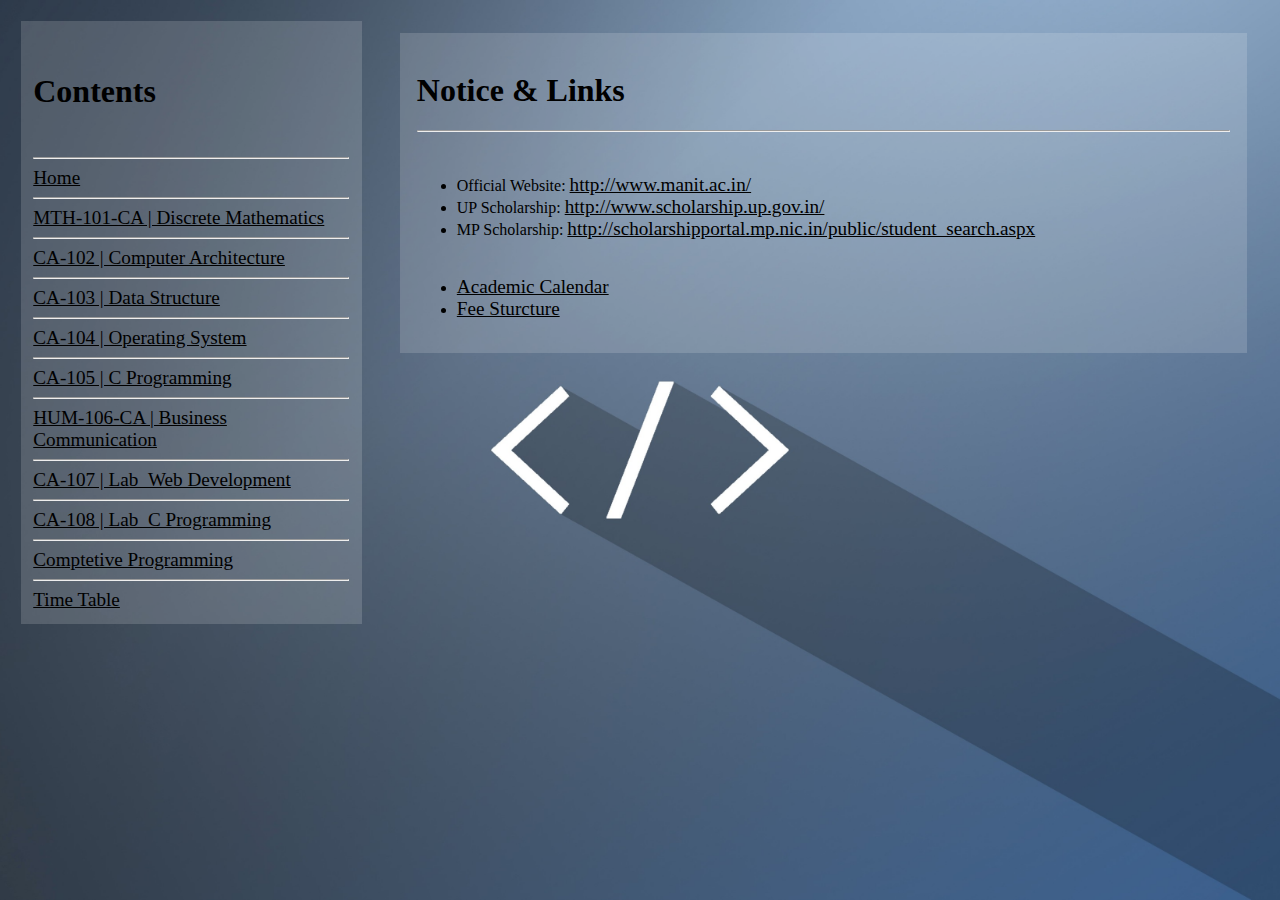
<file: MCA Students/index.html>
<!DOCTYPE html>
<html lang="en">
<head>
    <meta charset="UTF-8">
    <meta http-equiv="X-UA-Compatible" content="IE=edge">
    <meta name="viewport" content="width=device-width, initial-scale=1.0">
    <title>MCA | Home</title>
    <link rel="stylesheet" href="Home Layout.css">
</head>
<body class="wallpaper">
    <div id="left_pannel">
        <br>
        <h1>Contents</h1>
        <br>
        <hr>
        <a href="index.html">Home</a>
        <hr>
        <a href="MTH-101-CA.html">MTH-101-CA | Discrete Mathematics</a>
        <hr>
        <a href="CA-102.html">CA-102 | Computer Architecture</a>
        <hr>
        <a href="CA-103.html">CA-103 | Data Structure</a>
        <hr>
        <a href="CA-104.html">CA-104 | Operating System</a>
        <hr>
        <a href="CA-105.html">CA-105 | C Programming</a>
        <hr>
        <a href="HUM-106-CA.html">HUM-106-CA | Business Communication</a>
        <hr>
        <a href="CA-107-Lab.html">CA-107 | Lab_Web Development</a>
        <hr>
        <a href="CA-108-Lab.html">CA-108 | Lab_C Programming</a>
        <hr>
        <a href="Comptetive Programming.html">Comptetive Programming</a>
        <hr>
        <a href="Time Table.html">Time Table</a>
    </div>

    <div id="right_pannel">
        <div  id="box">
            <h1>Notice & Links</h1>
            <hr>
            <br>
            <ul>
                <li>Official Website: <span><a target="_blank" href="http://www.manit.ac.in/">http://www.manit.ac.in/</a></span></li>
                <li>UP Scholarship: <span><a target="_blank" href="http://www.scholarship.up.gov.in/">http://www.scholarship.up.gov.in/</a></span></li>
                <li>MP Scholarship: <span><a target="_blank" href="http://scholarshipportal.mp.nic.in/public/student_search.aspx">http://scholarshipportal.mp.nic.in/public/student_search.aspx</a></span></li>
                <br>
                <br>
                <li><a target="_blank" href="Books\Academic Calendar.pdf">Academic Calendar</a></li>
                <li><a target="_blank" href="Books\Fee Structure.pdf">Fee Sturcture</a></li>
            </ul>
        </div>
    </div>
</body>
</html>
</file>
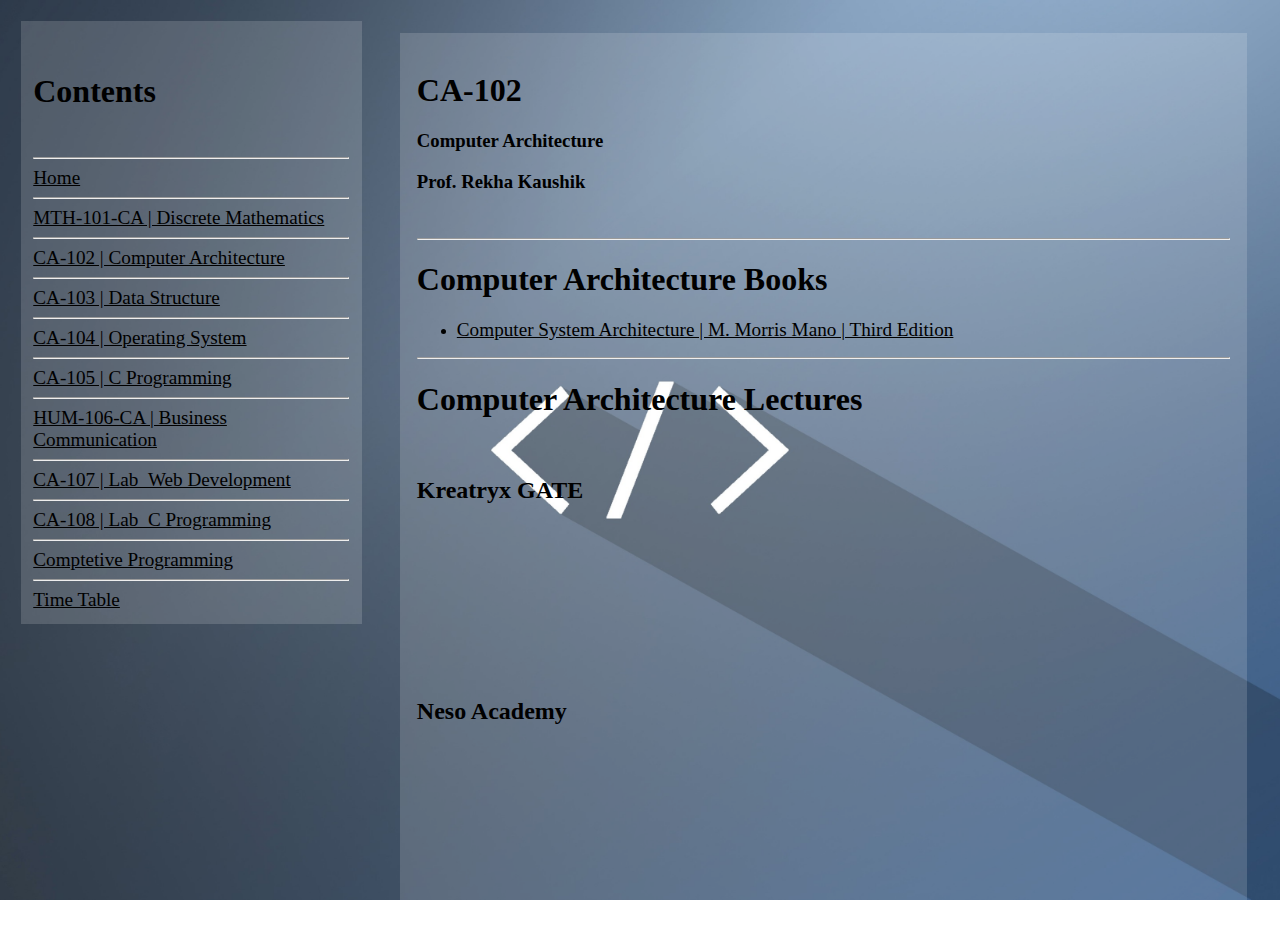
<file: MCA Students/CA-102.html>
<!DOCTYPE html>
<html lang="en">
<head>
    <meta charset="UTF-8">
    <meta http-equiv="X-UA-Compatible" content="IE=edge">
    <meta name="viewport" content="width=device-width, initial-scale=1.0">
    <title>CA-102 | Computer Architecture</title>
    <link rel="stylesheet" href="Home Layout.css">
</head>
<body class="wallpaper">
    <div id="left_pannel">
        <br>
        <h1>Contents</h1>
        <br>
        <hr>
        <a href="index.html">Home</a>
        <hr>
        <a href="MTH-101-CA.html">MTH-101-CA | Discrete Mathematics</a>
        <hr>
        <a href="CA-102.html">CA-102 | Computer Architecture</a>
        <hr>
        <a href="CA-103.html">CA-103 | Data Structure</a>
        <hr>
        <a href="CA-104.html">CA-104 | Operating System</a>
        <hr>
        <a href="CA-105.html">CA-105 | C Programming</a>
        <hr>
        <a href="HUM-106-CA.html">HUM-106-CA | Business Communication</a>
        <hr>
        <a href="CA-107-Lab.html">CA-107 | Lab_Web Development</a>
        <hr>
        <a href="CA-108-Lab.html">CA-108 | Lab_C Programming</a>
        <hr>
        <a href="Comptetive Programming.html">Comptetive Programming</a>
        <hr>
        <a href="Time Table.html">Time Table</a>
    </div>

    <div id="right_pannel">
        <div  id="box">
            <h1>CA-102</h1>
            <h3>Computer Architecture</h3>
            <h3>Prof. Rekha Kaushik</h3>
            <br>
            <hr>
            <h1>Computer Architecture Books</h1>
            <ul>
                <li><a target="_blank" href="books\computer-system-architecture-morris-mano-third-edition.pdf">Computer System Architecture | M. Morris Mano | Third Edition</a></li>
            </ul>
            <hr>
            <h1>Computer Architecture Lectures</h1>
            <br>
            <h2>Kreatryx GATE</h2>
            <iframe src="https://www.youtube.com/embed/videoseries?list=PLs5_Rtf2P2r79nPPJ8xFIV7iDvhNmTPeK" title="YouTube video player" frameborder="0" allow="accelerometer; autoplay; clipboard-write; encrypted-media; gyroscope; picture-in-picture" allowfullscreen></iframe>
            <h2>Neso Academy</h2>
            <iframe src="https://www.youtube.com/embed/videoseries?list=PLBlnK6fEyqRjMH3mWf6kwqiTbT798eAOm" title="YouTube video player" frameborder="0" allow="accelerometer; autoplay; clipboard-write; encrypted-media; gyroscope; picture-in-picture" allowfullscreen></iframe>
        
        </div>
    </div>
</body>
</html>
</file>
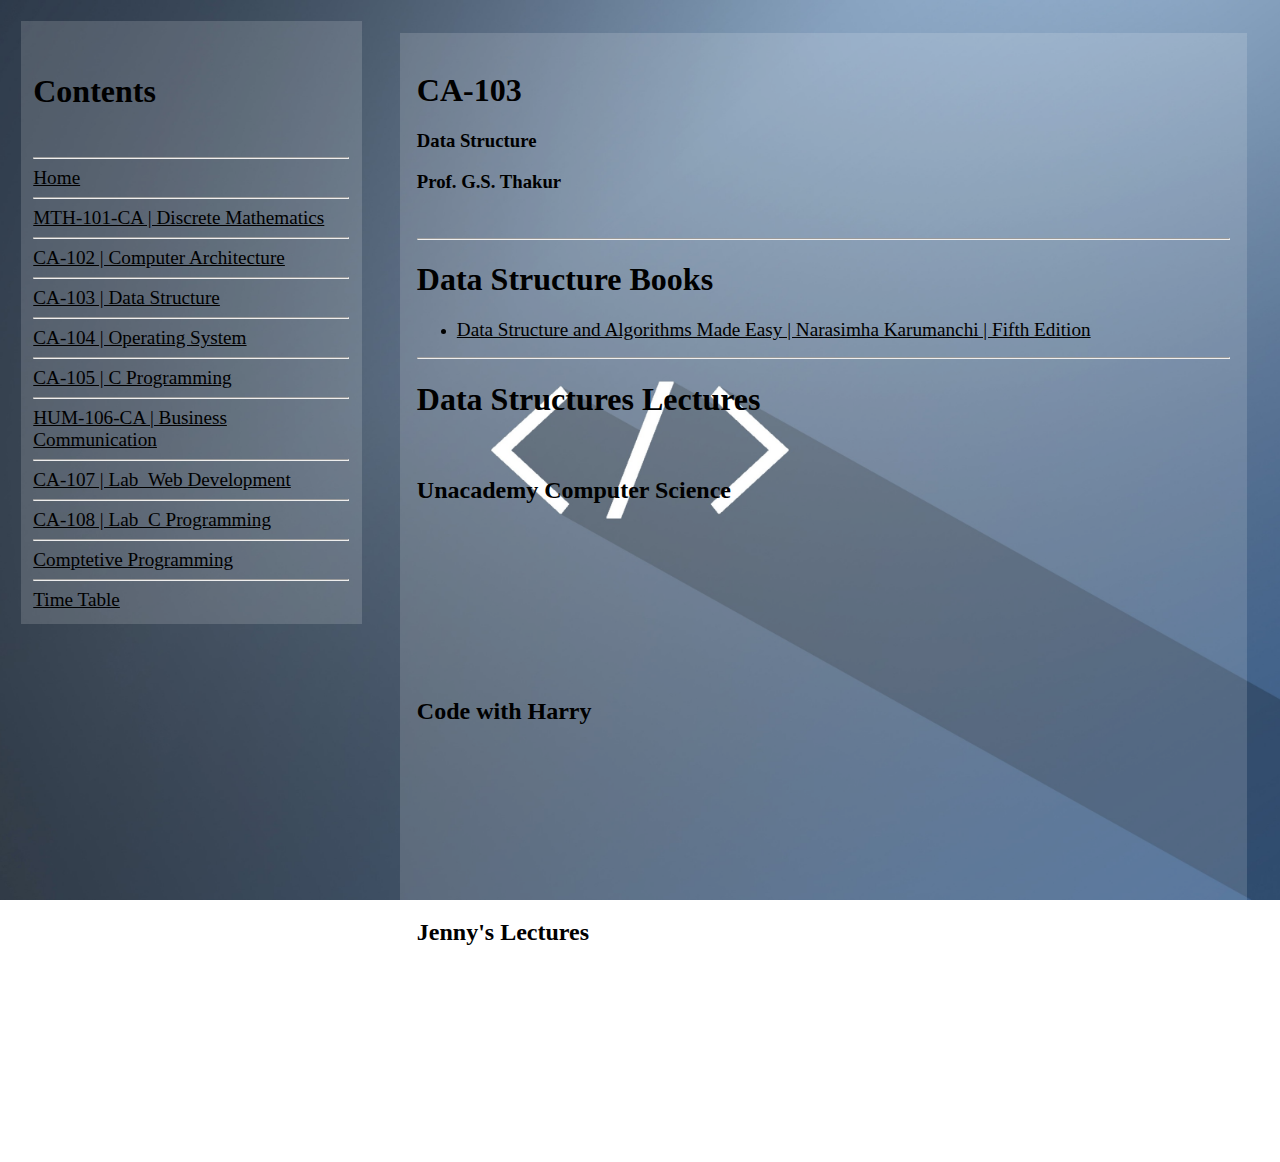
<file: MCA Students/CA-103.html>
<!DOCTYPE html>
<html lang="en">
<head>
    <meta charset="UTF-8">
    <meta http-equiv="X-UA-Compatible" content="IE=edge">
    <meta name="viewport" content="width=device-width, initial-scale=1.0">
    <title>CA-103 | Data Structure</title>
    <link rel="stylesheet" href="Home Layout.css">
</head>
<body class="wallpaper">
    <div id="left_pannel">
        <br>
        <h1>Contents</h1>
        <br>
        <hr>
        <a href="index.html">Home</a>
        <hr>
        <a href="MTH-101-CA.html">MTH-101-CA | Discrete Mathematics</a>
        <hr>
        <a href="CA-102.html">CA-102 | Computer Architecture</a>
        <hr>
        <a href="CA-103.html">CA-103 | Data Structure</a>
        <hr>
        <a href="CA-104.html">CA-104 | Operating System</a>
        <hr>
        <a href="CA-105.html">CA-105 | C Programming</a>
        <hr>
        <a href="HUM-106-CA.html">HUM-106-CA | Business Communication</a>
        <hr>
        <a href="CA-107-Lab.html">CA-107 | Lab_Web Development</a>
        <hr>
        <a href="CA-108-Lab.html">CA-108 | Lab_C Programming</a>
        <hr>
        <a href="Comptetive Programming.html">Comptetive Programming</a>
        <hr>
        <a href="Time Table.html">Time Table</a>
    </div>

    <div id="right_pannel">
        <div  id="box">
            <h1>CA-103</h1>
            <h3>Data Structure</h3>
            <h3>Prof. G.S. Thakur</h3>
            <br>
            <hr>
            <h1>Data Structure Books</h1>
            <ul>
                <li><a target="_blank" href="Books\Data_Structures_and_Algorithms_Made_Easy_Data_Structures_and_Algorithmic (1).pdf">Data Structure and Algorithms Made Easy | Narasimha Karumanchi | Fifth Edition</a></li>
            </ul>
            <hr>
            <h1>Data Structures Lectures</h1>
            <br>
            <h2>Unacademy Computer Science</h2>
            <iframe src="https://www.youtube.com/embed/videoseries?list=PLG9aCp4uE-s334Pe8qACh32TdxsMKqDRU" title="YouTube video player" frameborder="0" allow="accelerometer; autoplay; clipboard-write; encrypted-media; gyroscope; picture-in-picture" allowfullscreen></iframe>
            <h2>Code with Harry</h2>
            <iframe src="https://www.youtube.com/embed/videoseries?list=PLu0W_9lII9ahIappRPN0MCAgtOu3lQjQi" title="YouTube video player" frameborder="0" allow="accelerometer; autoplay; clipboard-write; encrypted-media; gyroscope; picture-in-picture" allowfullscreen></iframe>
            <h2>Jenny's Lectures</h2>
            <iframe src="https://www.youtube.com/embed/videoseries?list=PLdo5W4Nhv31bbKJzrsKfMpo_grxuLl8LU" title="YouTube video player" frameborder="0" allow="accelerometer; autoplay; clipboard-write; encrypted-media; gyroscope; picture-in-picture" allowfullscreen></iframe>
        </div>
    </div>
</body>
</html>
</file>
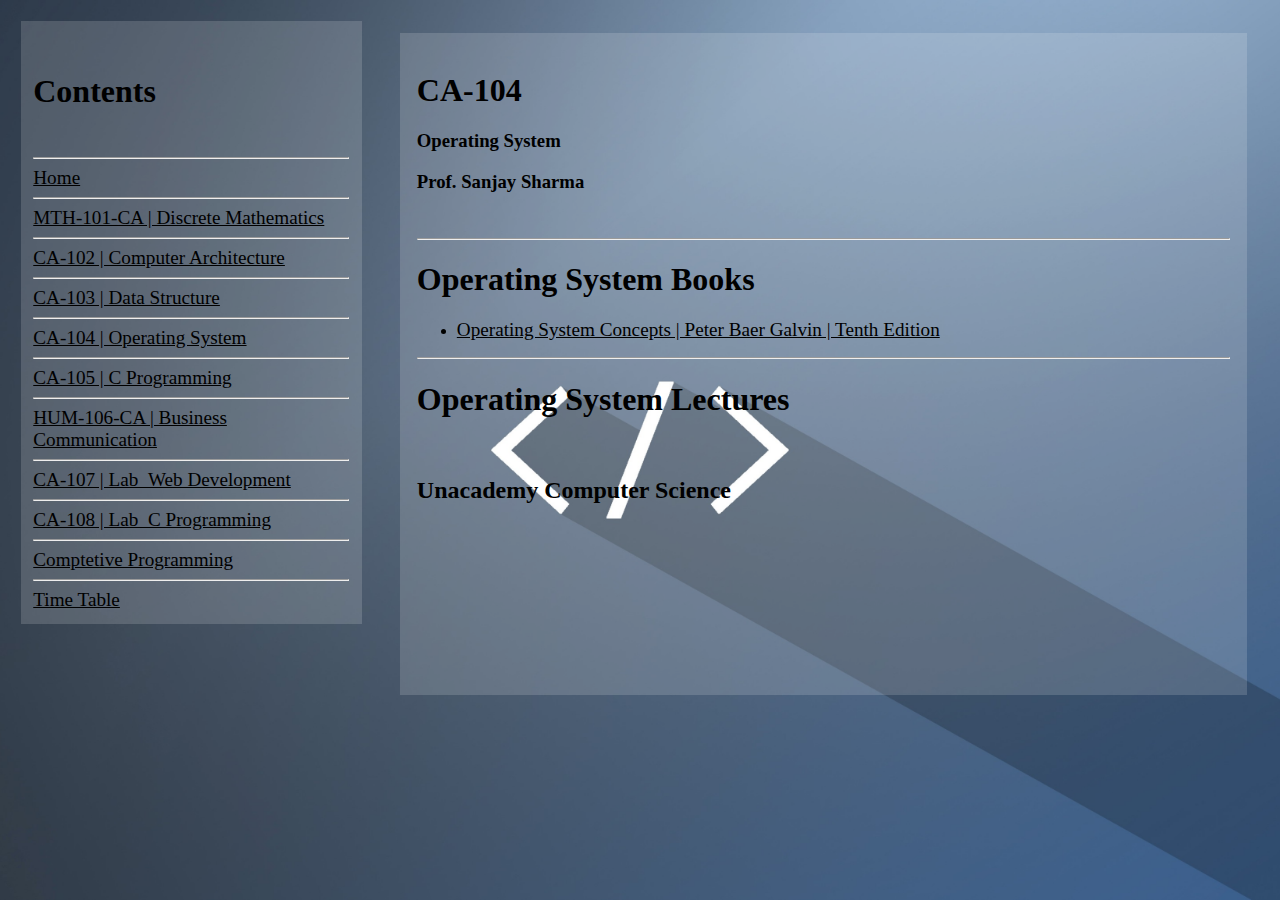
<file: MCA Students/CA-104.html>
<!DOCTYPE html>
<html lang="en">
<head>
    <meta charset="UTF-8">
    <meta http-equiv="X-UA-Compatible" content="IE=edge">
    <meta name="viewport" content="width=device-width, initial-scale=1.0">
    <title>CA-104 | Operating System</title>
    <link rel="stylesheet" href="Home Layout.css">
</head>
<body class="wallpaper">
    <div id="left_pannel">
        <br>
        <h1>Contents</h1>
        <br>
        <hr>
        <a href="index.html">Home</a>
        <hr>
        <a href="MTH-101-CA.html">MTH-101-CA | Discrete Mathematics</a>
        <hr>
        <a href="CA-102.html">CA-102 | Computer Architecture</a>
        <hr>
        <a href="CA-103.html">CA-103 | Data Structure</a>
        <hr>
        <a href="CA-104.html">CA-104 | Operating System</a>
        <hr>
        <a href="CA-105.html">CA-105 | C Programming</a>
        <hr>
        <a href="HUM-106-CA.html">HUM-106-CA | Business Communication</a>
        <hr>
        <a href="CA-107-Lab.html">CA-107 | Lab_Web Development</a>
        <hr>
        <a href="CA-108-Lab.html">CA-108 | Lab_C Programming</a>
        <hr>
        <a href="Comptetive Programming.html">Comptetive Programming</a>
        <hr>
        <a href="Time Table.html">Time Table</a>
    </div>

    <div id="right_pannel">
        <div  id="box">
            <h1>CA-104</h1>
            <h3>Operating System</h3>
            <h3>Prof. Sanjay Sharma</h3>
            <br>
            <hr>
            <h1>Operating System Books</h1>
            <ul>
                <li><a target="_blank" href="Books\Operating_System_Concepts_10th_Edition.pdf">Operating System Concepts | Peter Baer Galvin | Tenth Edition</a></li>
            </ul>
            <hr>
            <h1>Operating System Lectures</h1>
            <br>
            <h2>Unacademy Computer Science</h2>
            <iframe src="https://www.youtube.com/embed/videoseries?list=PLG9aCp4uE-s0jVCDoW8D-jrrSpmYWv_er" title="YouTube video player" frameborder="0" allow="accelerometer; autoplay; clipboard-write; encrypted-media; gyroscope; picture-in-picture" allowfullscreen></iframe>
            <iframe src="https://www.youtube.com/embed/videoseries?list=PLxCzCOWd7aiGz9donHRrE9I3Mwn6XdP8p" title="YouTube video player" frameborder="0" allow="accelerometer; autoplay; clipboard-write; encrypted-media; gyroscope; picture-in-picture" allowfullscreen></iframe>
        </div>
    </div>
</body>
</html>
</file>
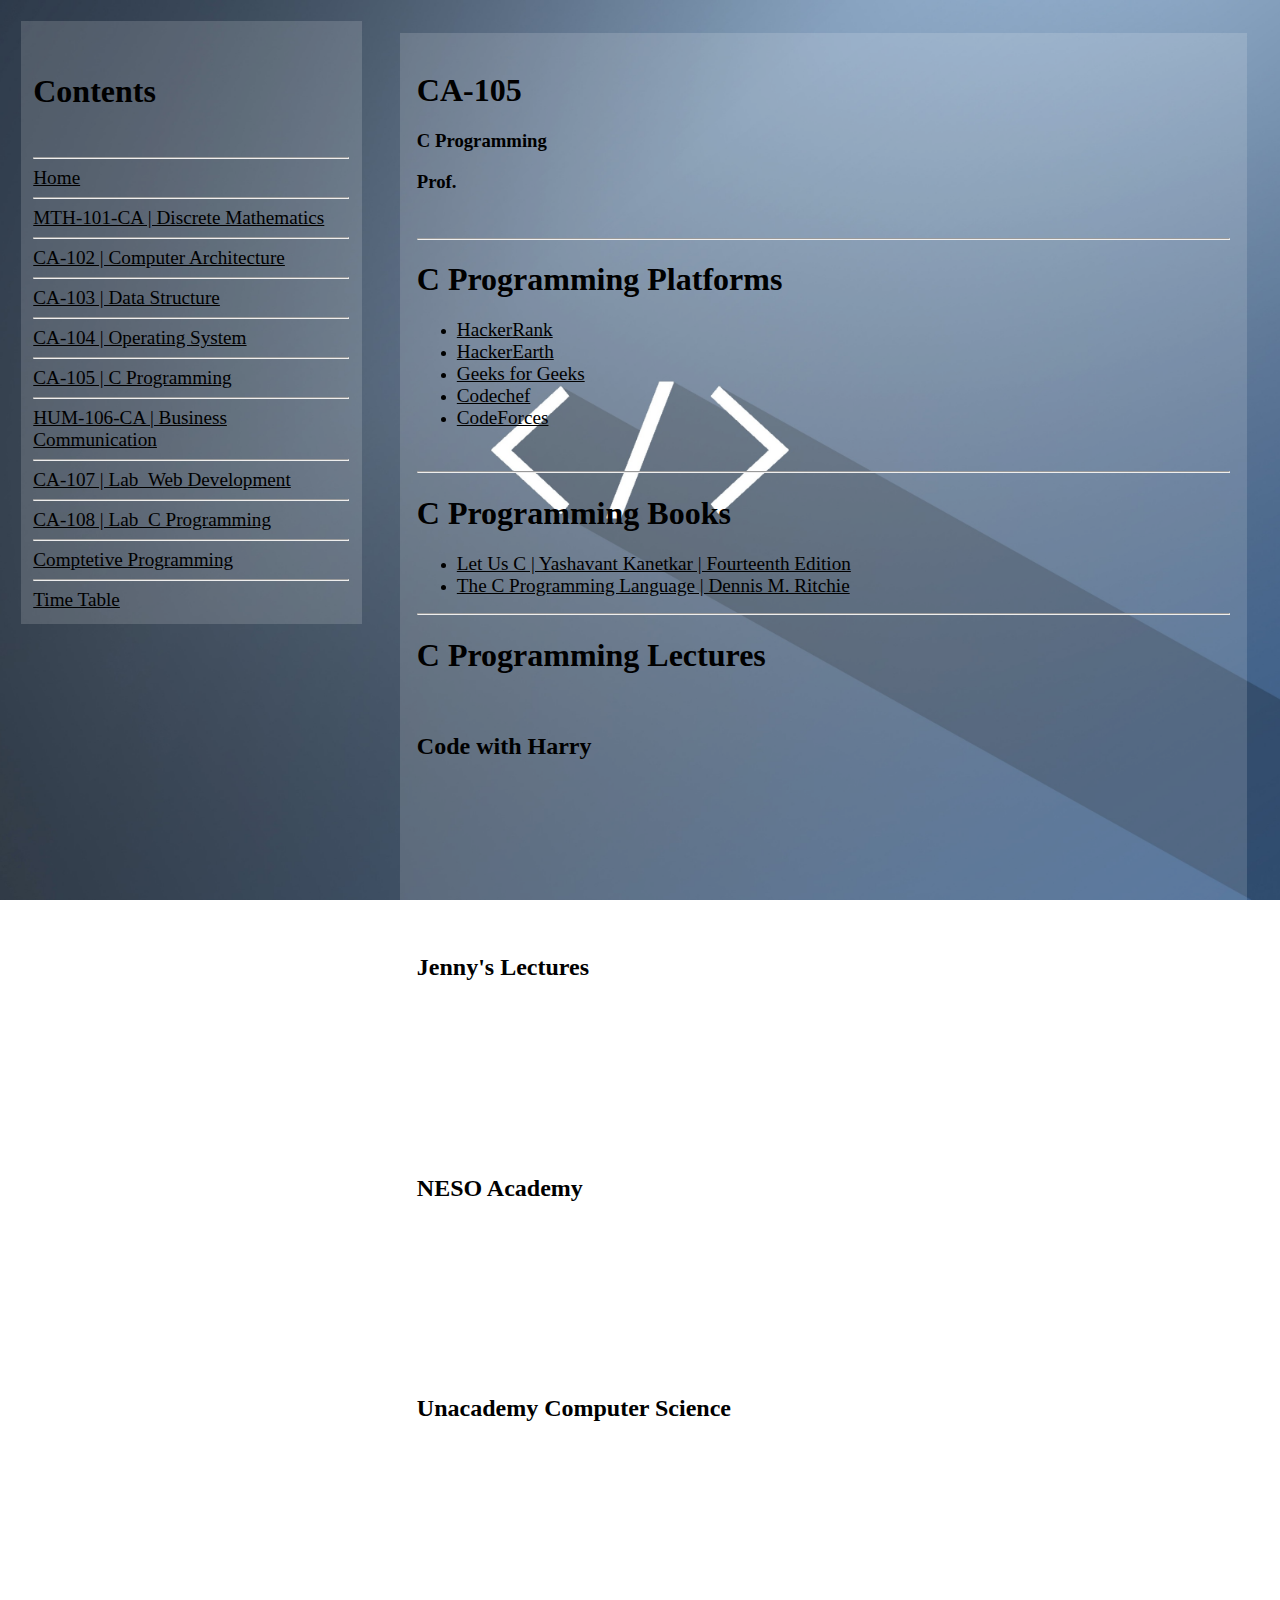
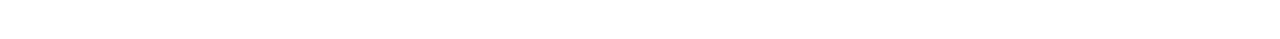
<file: MCA Students/CA-105.html>
<!DOCTYPE html>
<html lang="en">
<head>
    <meta charset="UTF-8">
    <meta http-equiv="X-UA-Compatible" content="IE=edge">
    <meta name="viewport" content="width=device-width, initial-scale=1.0">
    <title>CA-105 | C Programming</title>
    <link rel="stylesheet" href="Home Layout.css">
</head>
<body class="wallpaper">
    <div id="left_pannel">
        <br>
        <h1>Contents</h1>
        <br>
        <hr>
        <a href="index.html">Home</a>
        <hr>
        <a href="MTH-101-CA.html">MTH-101-CA | Discrete Mathematics</a>
        <hr>
        <a href="CA-102.html">CA-102 | Computer Architecture</a>
        <hr>
        <a href="CA-103.html">CA-103 | Data Structure</a>
        <hr>
        <a href="CA-104.html">CA-104 | Operating System</a>
        <hr>
        <a href="CA-105.html">CA-105 | C Programming</a>
        <hr>
        <a href="HUM-106-CA.html">HUM-106-CA | Business Communication</a>
        <hr>
        <a href="CA-107-Lab.html">CA-107 | Lab_Web Development</a>
        <hr>
        <a href="CA-108-Lab.html">CA-108 | Lab_C Programming</a>
        <hr>
        <a href="Comptetive Programming.html">Comptetive Programming</a>
        <hr>
        <a href="Time Table.html">Time Table</a>
    </div>

    <div id="right_pannel">
        <div  id="box">
            <h1>CA-105</h1>
            <h3>C Programming</h3>
            <h3>Prof. </h3>
            <br>
            <hr>
            <h1>C Programming Platforms</h1>
            <ul>
                <li><a target="_blank" href="https://www.hackerrank.com/">HackerRank</a></li>
                <li><a target="_blank" href="https://www.hackerearth.com/">HackerEarth</a></li>
                <li><a target="_blank" href="https://www.geeksforgeeks.org/">Geeks for Geeks</a></li>
                <li><a target="_blank" href="https://www.codechef.com/">Codechef</a></li>
                <li><a target="_blank" href="https://codeforces.com/">CodeForces</a></li>
            </ul>
            <br>
            <hr>
            <h1>C Programming Books</h1>
            <ul>
                <li><a target="_blank" href="Books\Yashavant Kanetkar - Let Us C-BPB Publications (2016).pdf">Let Us C | Yashavant Kanetkar | Fourteenth Edition</a></li>
                <li><a target="_blank" href="Books\The C Programming Language.pdf">The C Programming Language | Dennis M. Ritchie</a></li>
            </ul>
            <hr>
            <h1>C Programming Lectures</h1>
            <br>
            <h2>Code with Harry</h2>
            <iframe src="https://www.youtube.com/embed/videoseries?list=PLu0W_9lII9aiXlHcLx-mDH1Qul38wD3aR" title="YouTube video player" frameborder="0" allow="accelerometer; autoplay; clipboard-write; encrypted-media; gyroscope; picture-in-picture" allowfullscreen></iframe>
            <h2>Jenny's Lectures</h2>
            <iframe src="https://www.youtube.com/embed/videoseries?list=PLdo5W4Nhv31a8UcMN9-35ghv8qyFWD9_S" title="YouTube video player" frameborder="0" allow="accelerometer; autoplay; clipboard-write; encrypted-media; gyroscope; picture-in-picture" allowfullscreen></iframe>
            <h2>NESO Academy</h2>
            <iframe src="https://www.youtube.com/embed/videoseries?list=PLBlnK6fEyqRggZZgYpPMUxdY1CYkZtARR" title="YouTube video player" frameborder="0" allow="accelerometer; autoplay; clipboard-write; encrypted-media; gyroscope; picture-in-picture" allowfullscreen></iframe>
            <h2>Unacademy Computer Science</h2>
            <iframe src="https://www.youtube.com/embed/videoseries?list=PLG9aCp4uE-s3689DQjKYgA9N8a4wb3jJO" title="YouTube video player" frameborder="0" allow="accelerometer; autoplay; clipboard-write; encrypted-media; gyroscope; picture-in-picture" allowfullscreen></iframe>
            <br>
        </div>
    </div>
</body>
</html>
</file>
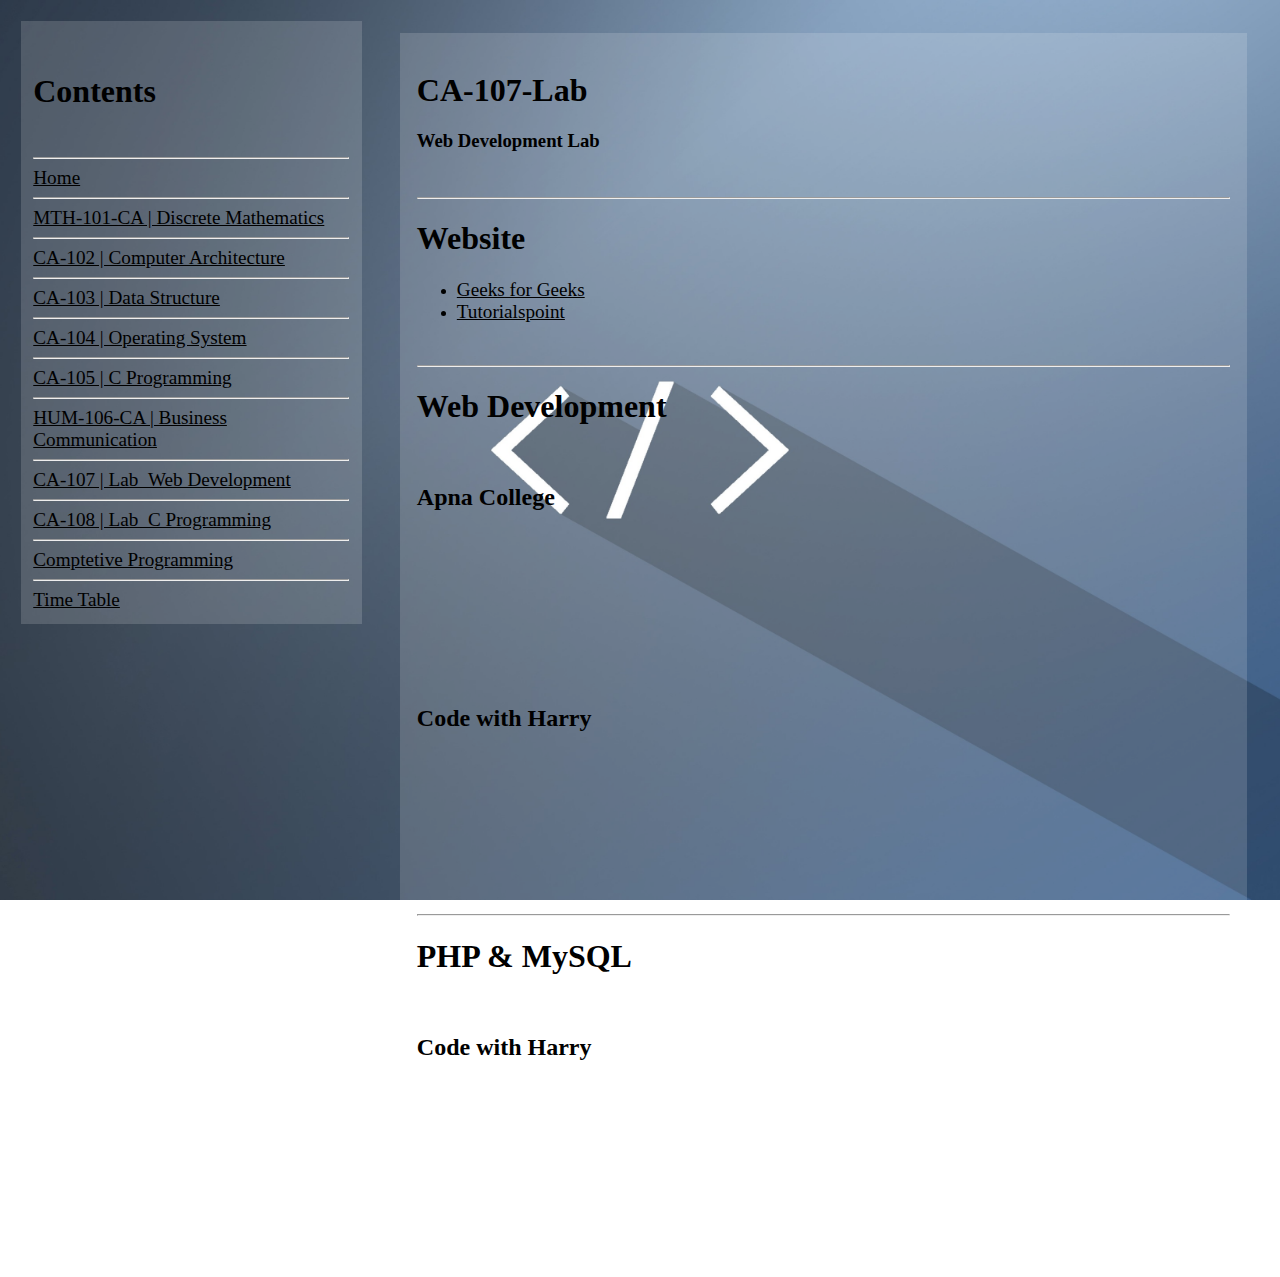
<file: MCA Students/CA-107-Lab.html>
<!DOCTYPE html>
<html lang="en">
<head>
    <meta charset="UTF-8">
    <meta http-equiv="X-UA-Compatible" content="IE=edge">
    <meta name="viewport" content="width=device-width, initial-scale=1.0">
    <title>CA-107 | Lab_Web Development</title>
    <link rel="stylesheet" href="Home Layout.css">
</head>
<body class="wallpaper">
    <div id="left_pannel">
        <br>
        <h1>Contents</h1>
        <br>
        <hr>
        <a href="index.html">Home</a>
        <hr>
        <a href="MTH-101-CA.html">MTH-101-CA | Discrete Mathematics</a>
        <hr>
        <a href="CA-102.html">CA-102 | Computer Architecture</a>
        <hr>
        <a href="CA-103.html">CA-103 | Data Structure</a>
        <hr>
        <a href="CA-104.html">CA-104 | Operating System</a>
        <hr>
        <a href="CA-105.html">CA-105 | C Programming</a>
        <hr>
        <a href="HUM-106-CA.html">HUM-106-CA | Business Communication</a>
        <hr>
        <a href="CA-107-Lab.html">CA-107 | Lab_Web Development</a>
        <hr>
        <a href="CA-108-Lab.html">CA-108 | Lab_C Programming</a>
        <hr>
        <a href="Comptetive Programming.html">Comptetive Programming</a>
        <hr>
        <a href="Time Table.html">Time Table</a>
    </div>

    <div id="right_pannel">
        <div  id="box">
            <h1>CA-107-Lab</h1>
            <h3>Web Development Lab</h3>
            <br>
            <hr>
            <h1>Website</h1>
            <ul>
                <li><a target="_blank" href="https://www.geeksforgeeks.org/web-development/">Geeks for Geeks</a></li>
                <li><a target="_blank" href="https://www.tutorialspoint.com/internet_technologies/websites_development.htm">Tutorialspoint</a></li>
            </ul>
            <br>
            <hr>
            <h1>Web Development</h1>
            <br>
            <h2>Apna College</h2>
            <iframe src="https://www.youtube.com/embed/videoseries?list=PLfqMhTWNBTe3H6c9OGXb5_6wcc1Mca52n" title="YouTube video player" frameborder="0" allow="accelerometer; autoplay; clipboard-write; encrypted-media; gyroscope; picture-in-picture" allowfullscreen></iframe>
            <h2>Code with Harry</h2>
            <iframe src="https://www.youtube.com/embed/videoseries?list=PLu0W_9lII9agiCUZYRsvtGTXdxkzPyItg" title="YouTube video player" frameborder="0" allow="accelerometer; autoplay; clipboard-write; encrypted-media; gyroscope; picture-in-picture" allowfullscreen></iframe>
            <hr>
            <h1>PHP & MySQL</h1>
            <br>
            <h2>Code with Harry</h2>
            <iframe src="https://www.youtube.com/embed/videoseries?list=PLu0W_9lII9aikXkRE0WxDt1vozo3hnmtR" title="YouTube video player" frameborder="0" allow="accelerometer; autoplay; clipboard-write; encrypted-media; gyroscope; picture-in-picture" allowfullscreen></iframe>
        </div>
    </div>
</body>
</html>
</file>
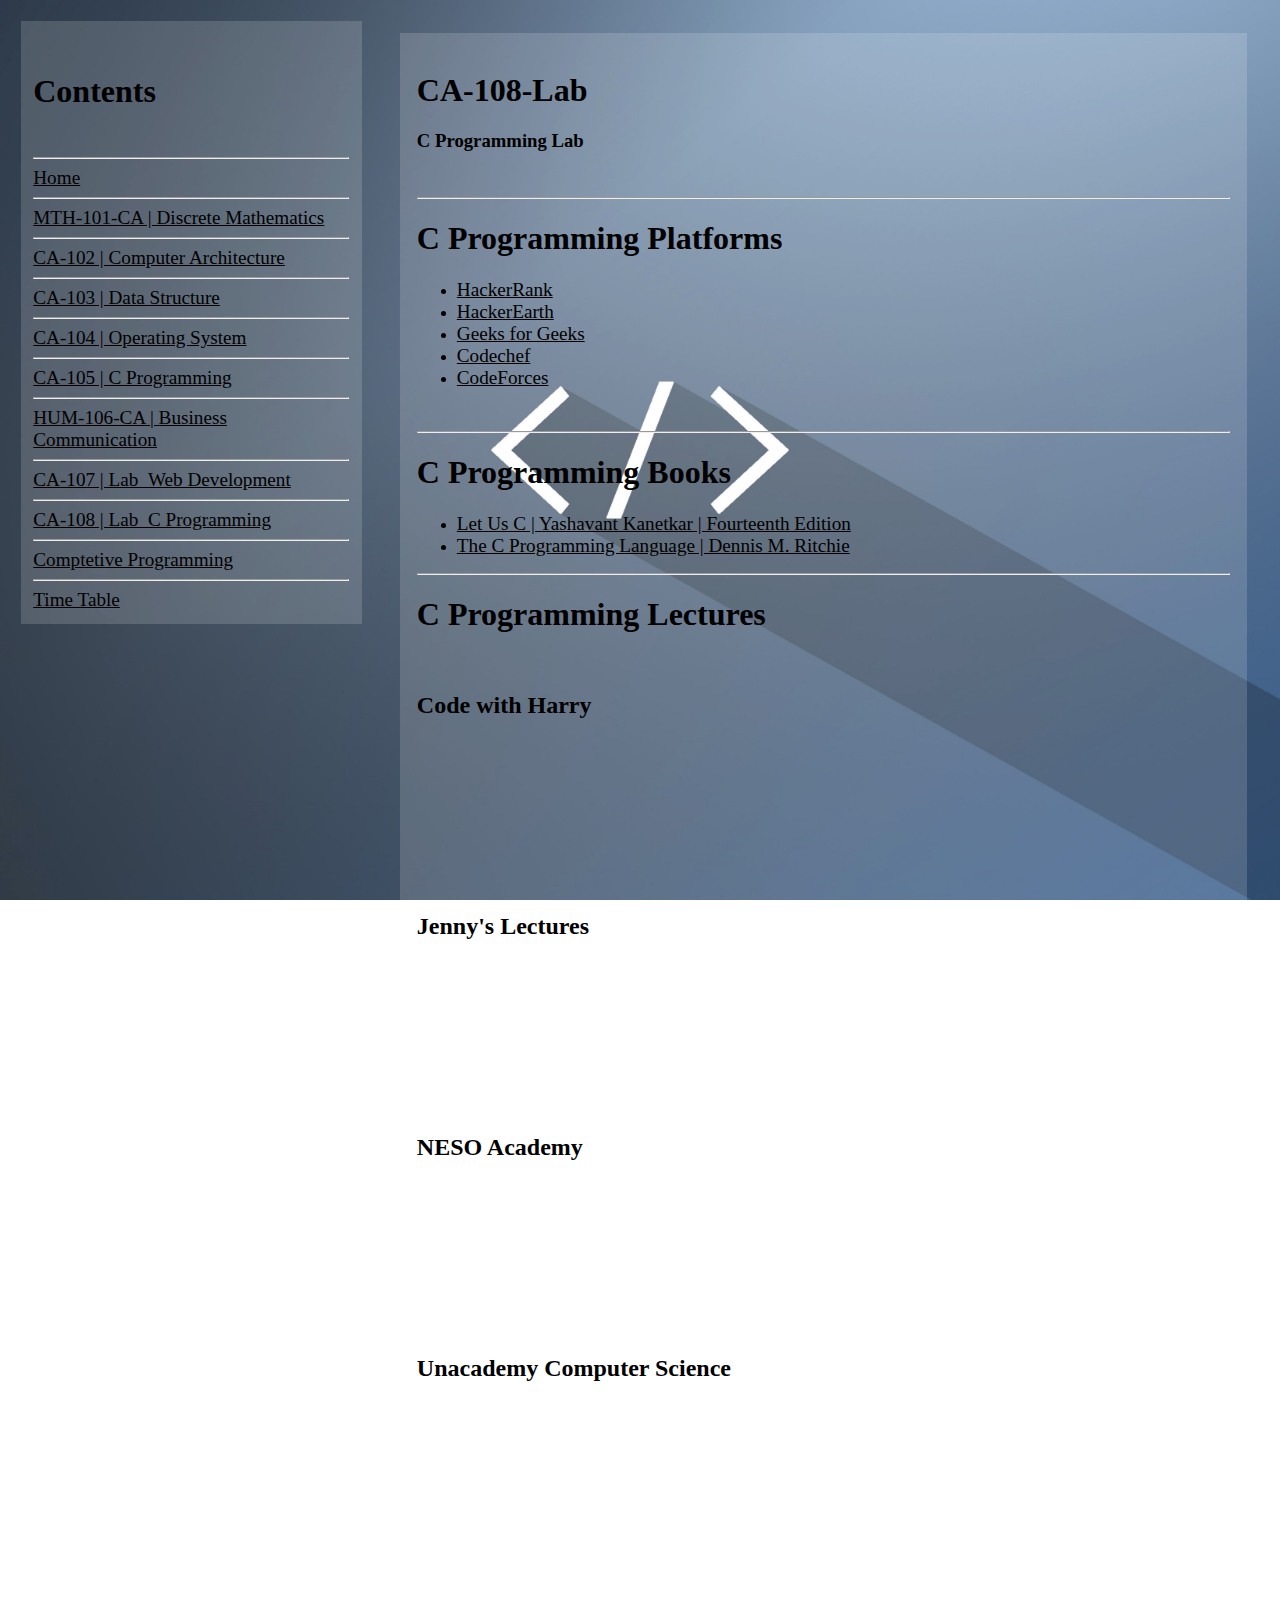
<file: MCA Students/CA-108-Lab.html>
<!DOCTYPE html>
<html lang="en">
<head>
    <meta charset="UTF-8">
    <meta http-equiv="X-UA-Compatible" content="IE=edge">
    <meta name="viewport" content="width=device-width, initial-scale=1.0">
    <title>CA-108 | Lab_C Programming</title>
    <link rel="stylesheet" href="Home Layout.css">
</head>
<body class="wallpaper">
    <div id="left_pannel">
        <br>
        <h1>Contents</h1>
        <br>
        <hr>
        <a href="index.html">Home</a>
        <hr>
        <a href="MTH-101-CA.html">MTH-101-CA | Discrete Mathematics</a>
        <hr>
        <a href="CA-102.html">CA-102 | Computer Architecture</a>
        <hr>
        <a href="CA-103.html">CA-103 | Data Structure</a>
        <hr>
        <a href="CA-104.html">CA-104 | Operating System</a>
        <hr>
        <a href="CA-105.html">CA-105 | C Programming</a>
        <hr>
        <a href="HUM-106-CA.html">HUM-106-CA | Business Communication</a>
        <hr>
        <a href="CA-107-Lab.html">CA-107 | Lab_Web Development</a>
        <hr>
        <a href="CA-108-Lab.html">CA-108 | Lab_C Programming</a>
        <hr>
        <a href="Comptetive Programming.html">Comptetive Programming</a>
        <hr>
        <a href="Time Table.html">Time Table</a>
    </div>

    <div id="right_pannel">
        <div  id="box">
            <h1>CA-108-Lab</h1>
            <h3>C Programming Lab</h3>
            <br>
            <hr>
            <h1>C Programming Platforms</h1>
            <ul>
                <li><a target="_blank" href="https://www.hackerrank.com/">HackerRank</a></li>
                <li><a target="_blank" href="https://www.hackerearth.com/">HackerEarth</a></li>
                <li><a target="_blank" href="https://www.geeksforgeeks.org/">Geeks for Geeks</a></li>
                <li><a target="_blank" href="https://www.codechef.com/">Codechef</a></li>
                <li><a target="_blank" href="https://codeforces.com/">CodeForces</a></li>
            </ul>
            <br>
            <hr>
            <h1>C Programming Books</h1>
            <ul>
                <li><a target="_blank" href="Books\Yashavant Kanetkar - Let Us C-BPB Publications (2016).pdf">Let Us C | Yashavant Kanetkar | Fourteenth Edition</a></li>
                <li><a target="_blank" href="Books\The C Programming Language.pdf">The C Programming Language | Dennis M. Ritchie</a></li>
            </ul>
            <hr>
            <h1>C Programming Lectures</h1>
            <br>
            <h2>Code with Harry</h2>
            <iframe src="https://www.youtube.com/embed/videoseries?list=PLu0W_9lII9aiXlHcLx-mDH1Qul38wD3aR" title="YouTube video player" frameborder="0" allow="accelerometer; autoplay; clipboard-write; encrypted-media; gyroscope; picture-in-picture" allowfullscreen></iframe>
            <h2>Jenny's Lectures</h2>
            <iframe src="https://www.youtube.com/embed/videoseries?list=PLdo5W4Nhv31a8UcMN9-35ghv8qyFWD9_S" title="YouTube video player" frameborder="0" allow="accelerometer; autoplay; clipboard-write; encrypted-media; gyroscope; picture-in-picture" allowfullscreen></iframe>
            <h2>NESO Academy</h2>
            <iframe src="https://www.youtube.com/embed/videoseries?list=PLBlnK6fEyqRggZZgYpPMUxdY1CYkZtARR" title="YouTube video player" frameborder="0" allow="accelerometer; autoplay; clipboard-write; encrypted-media; gyroscope; picture-in-picture" allowfullscreen></iframe>
            <h2>Unacademy Computer Science</h2>
            <iframe src="https://www.youtube.com/embed/videoseries?list=PLG9aCp4uE-s3689DQjKYgA9N8a4wb3jJO" title="YouTube video player" frameborder="0" allow="accelerometer; autoplay; clipboard-write; encrypted-media; gyroscope; picture-in-picture" allowfullscreen></iframe>
            <br>
        </div>
    </div>
</body>
</html>
</file>
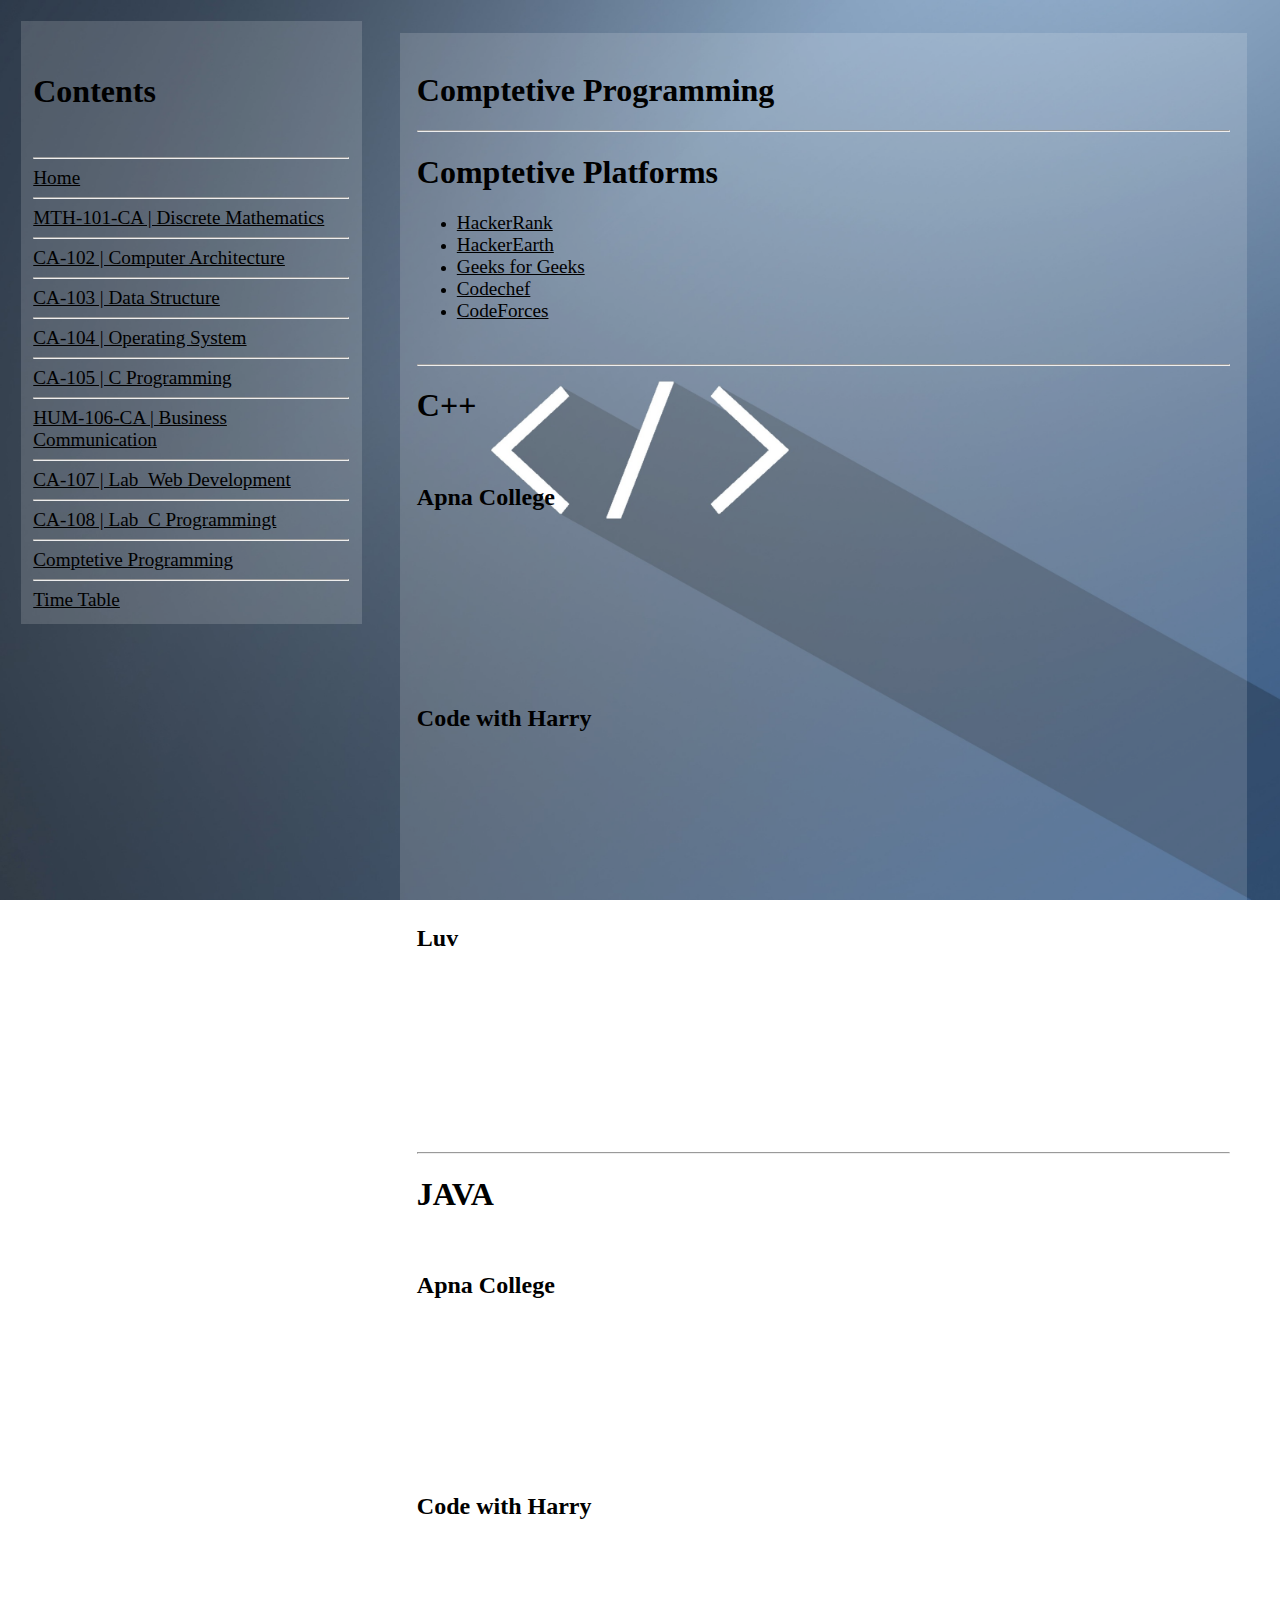
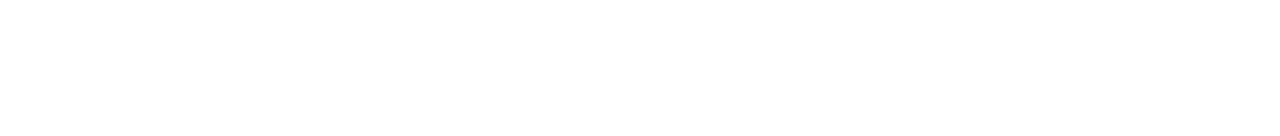
<file: MCA Students/Comptetive Programming.html>
<!DOCTYPE html>
<html lang="en">
<head>
    <meta charset="UTF-8">
    <meta http-equiv="X-UA-Compatible" content="IE=edge">
    <meta name="viewport" content="width=device-width, initial-scale=1.0">
    <title>Comptetive Programming</title>
    <link rel="stylesheet" href="Home Layout.css">
</head>
<body class="wallpaper">
    <div id="left_pannel">
        <br>
        <h1>Contents</h1>
        <br>
        <hr>
        <a href="index.html">Home</a>
        <hr>
        <a href="MTH-101-CA.html">MTH-101-CA | Discrete Mathematics</a>
        <hr>
        <a href="CA-102.html">CA-102 | Computer Architecture</a>
        <hr>
        <a href="CA-103.html">CA-103 | Data Structure</a>
        <hr>
        <a href="CA-104.html">CA-104 | Operating System</a>
        <hr>
        <a href="CA-105.html">CA-105 | C Programming</a>
        <hr>
        <a href="HUM-106-CA.html">HUM-106-CA | Business Communication</a>
        <hr>
        <a href="CA-107-Lab.html">CA-107 | Lab_Web Development</a>
        <hr>
        <a href="CA-108-Lab.html">CA-108 | Lab_C Programmingt</a>
        <hr>
        <a href="Comptetive Programming.html">Comptetive Programming</a>
        <hr>
        <a href="Time Table.html">Time Table</a>
    </div>

    <div id="right_pannel">
        <div  id="box">
            <h1>Comptetive Programming</h1>
            <hr>
            <h1>Comptetive Platforms</h1>
            <ul>
                <li><a target="_blank" href="https://www.hackerrank.com/">HackerRank</a></li>
                <li><a target="_blank" href="https://www.hackerearth.com/">HackerEarth</a></li>
                <li><a target="_blank" href="https://www.geeksforgeeks.org/">Geeks for Geeks</a></li>
                <li><a target="_blank" href="https://www.codechef.com/">Codechef</a></li>
                <li><a target="_blank" href="https://codeforces.com/">CodeForces</a></li>
            </ul>
            <br>
            <hr>
            <h1>C++</h1>
            <br>
            <h2>Apna College</h2>
            <iframe src="https://www.youtube.com/embed/videoseries?list=PLfqMhTWNBTe0b2nM6JHVCnAkhQRGiZMSJ" title="YouTube video player" frameborder="0" allow="accelerometer; autoplay; clipboard-write; encrypted-media; gyroscope; picture-in-picture" allowfullscreen></iframe>
            <h2>Code with Harry</h2>
            <iframe src="https://www.youtube.com/embed/videoseries?list=PLu0W_9lII9agpFUAlPFe_VNSlXW5uE0YL" title="YouTube video player" frameborder="0" allow="accelerometer; autoplay; clipboard-write; encrypted-media; gyroscope; picture-in-picture" allowfullscreen></iframe>
            <h2>Luv</h2>
            <iframe src="https://www.youtube.com/embed/videoseries?list=PLauivoElc3ggagradg8MfOZreCMmXMmJ-" title="YouTube video player" frameborder="0" allow="accelerometer; autoplay; clipboard-write; encrypted-media; gyroscope; picture-in-picture" allowfullscreen></iframe>
            <br>
            <br>
            <hr>
            <h1>JAVA</h1>
            <br>
            <h2>Apna College</h2>
            <iframe src="https://www.youtube.com/embed/videoseries?list=PLfqMhTWNBTe3LtFWcvwpqTkUSlB32kJop" title="YouTube video player" frameborder="0" allow="accelerometer; autoplay; clipboard-write; encrypted-media; gyroscope; picture-in-picture" allowfullscreen></iframe>
            <h2>Code with Harry</h2>
            <iframe src="https://www.youtube.com/embed/videoseries?list=PLu0W_9lII9agS67Uits0UnJyrYiXhDS6q" title="YouTube video player" frameborder="0" allow="accelerometer; autoplay; clipboard-write; encrypted-media; gyroscope; picture-in-picture" allowfullscreen></iframe>
            <br>
        </div>
    </div>
</body>
</html>
</file>
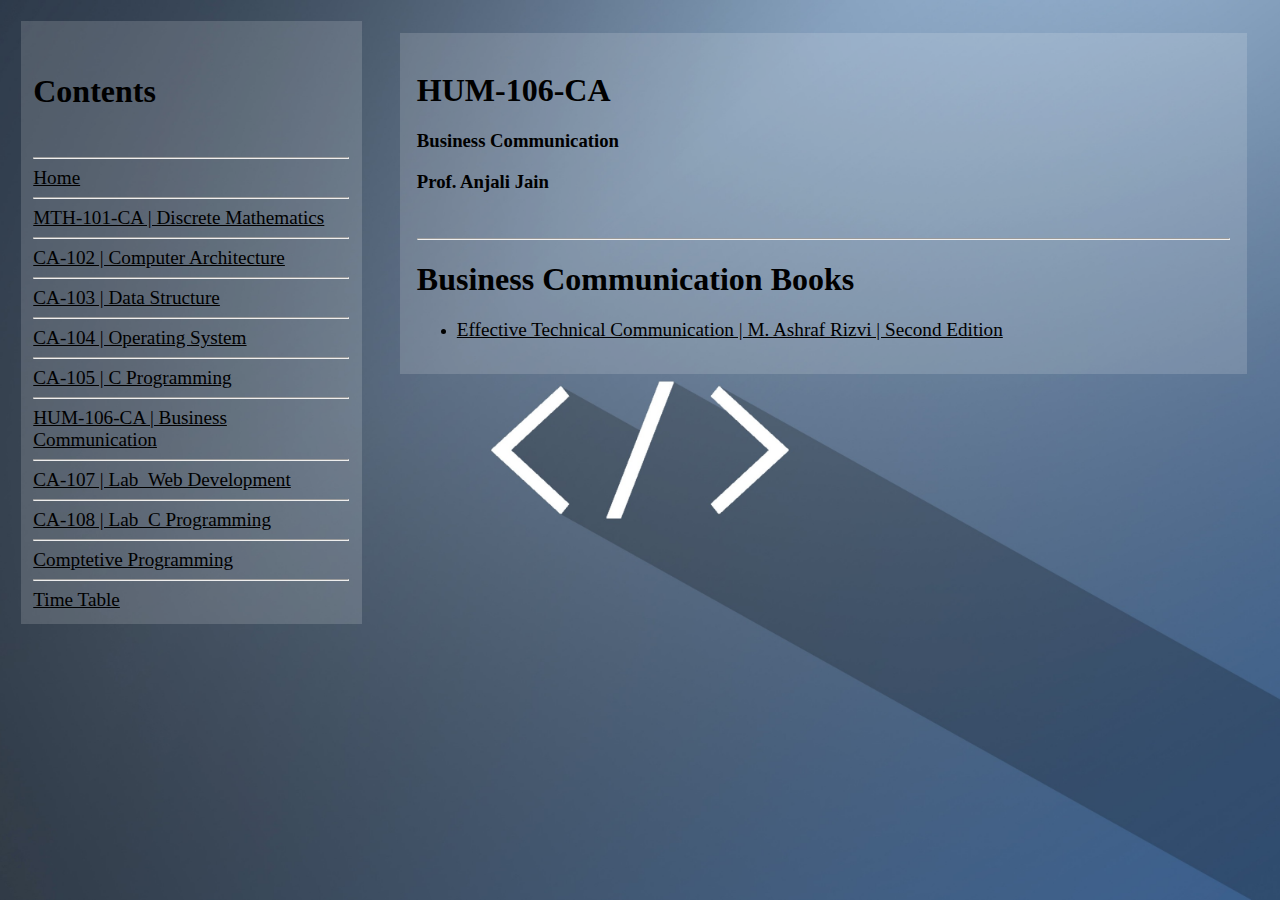
<file: MCA Students/HUM-106-CA.html>
<!DOCTYPE html>
<html lang="en">
<head>
    <meta charset="UTF-8">
    <meta http-equiv="X-UA-Compatible" content="IE=edge">
    <meta name="viewport" content="width=device-width, initial-scale=1.0">
    <title>HUM-106-CA | Business Communication</title>
    <link rel="stylesheet" href="Home Layout.css">
</head>
<body class="wallpaper">
    <div id="left_pannel">
        <br>
        <h1>Contents</h1>
        <br>
        <hr>
        <a href="index.html">Home</a>
        <hr>
        <a href="MTH-101-CA.html">MTH-101-CA | Discrete Mathematics</a>
        <hr>
        <a href="CA-102.html">CA-102 | Computer Architecture</a>
        <hr>
        <a href="CA-103.html">CA-103 | Data Structure</a>
        <hr>
        <a href="CA-104.html">CA-104 | Operating System</a>
        <hr>
        <a href="CA-105.html">CA-105 | C Programming</a>
        <hr>
        <a href="HUM-106-CA.html">HUM-106-CA | Business Communication</a>
        <hr>
        <a href="CA-107-Lab.html">CA-107 | Lab_Web Development</a>
        <hr>
        <a href="CA-108-Lab.html">CA-108 | Lab_C Programming</a>
        <hr>
        <a href="Comptetive Programming.html">Comptetive Programming</a>
        <hr>
        <a href="Time Table.html">Time Table</a>
    </div>

    <div id="right_pannel">
        <div  id="box">
            <h1>HUM-106-CA</h1>
            <h3>Business Communication</h3>
            <h3>Prof. Anjali Jain</h3>
            <br>
            <hr>
            <h1>Business Communication Books</h1>
            <ul>
                <li><a target="_blank" href="Books\vdoc.pub_effective-technical-communication.pdf">Effective Technical Communication | M. Ashraf Rizvi | Second Edition</a></li>
            </ul>
        </div>
    </div>
</body>
</html>
</file>
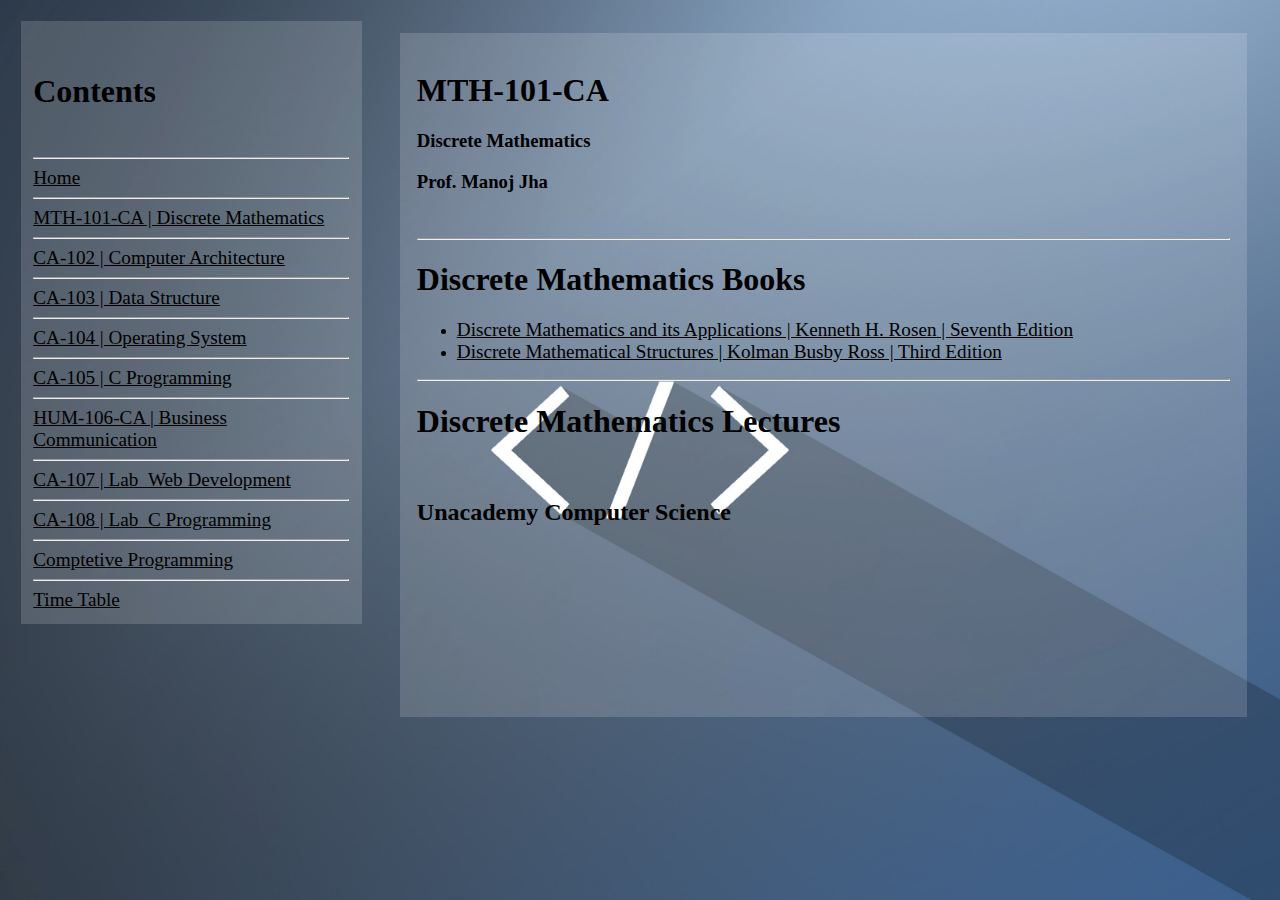
<file: MCA Students/MTH-101-CA.html>
<!DOCTYPE html>
<html lang="en">
<head>
    <meta charset="UTF-8">
    <meta http-equiv="X-UA-Compatible" content="IE=edge">
    <meta name="viewport" content="width=device-width, initial-scale=1.0">
    <title>MTH-101-CA | Discrete Mathematics</title>
    <link rel="stylesheet" href="Home Layout.css">
</head>
<body class="wallpaper">
    <div id="left_pannel">
        <br>
        <h1>Contents</h1>
        <br>
        <hr>
        <a href="index.html">Home</a>
        <hr>
        <a href="MTH-101-CA.html">MTH-101-CA | Discrete Mathematics</a>
        <hr>
        <a href="CA-102.html">CA-102 | Computer Architecture</a>
        <hr>
        <a href="CA-103.html">CA-103 | Data Structure</a>
        <hr>
        <a href="CA-104.html">CA-104 | Operating System</a>
        <hr>
        <a href="CA-105.html">CA-105 | C Programming</a>
        <hr>
        <a href="HUM-106-CA.html">HUM-106-CA | Business Communication</a>
        <hr>
        <a href="CA-107-Lab.html">CA-107 | Lab_Web Development</a>
        <hr>
        <a href="CA-108-Lab.html">CA-108 | Lab_C Programming</a>
        <hr>
        <a href="Comptetive Programming.html">Comptetive Programming</a>
        <hr>
        <a href="Time Table.html">Time Table</a>
    </div>

    <div id="right_pannel">
        <div  id="box">
            <h1>MTH-101-CA</h1>
            <h3>Discrete Mathematics</h3>
            <h3>Prof. Manoj Jha</h3>
            <br>
            <hr>
            <h1>Discrete Mathematics Books</h1>
            <ul>
                <li><a target="_blank" href="Books\Discrete Mathematics and Its Applications.pdf">Discrete Mathematics and its Applications | Kenneth H. Rosen | Seventh Edition</a></li>
                <li><a target="_blank" href="Books\Discrete_Mathematical_Structures-Kolman.pdf">Discrete Mathematical Structures | Kolman Busby Ross | Third Edition</a></li>
            </ul>
            <hr>
            <h1>Discrete Mathematics Lectures</h1>
            <br>
            <h2>Unacademy Computer Science</h2>
            <iframe src="https://www.youtube.com/embed/videoseries?list=PLG9aCp4uE-s2ofKxNR2-uJk0Rq8jrcyIa" title="YouTube video player" frameborder="0" allow="accelerometer; autoplay; clipboard-write; encrypted-media; gyroscope; picture-in-picture" allowfullscreen></iframe>
        </div>
    </div>
</body>
</html>
</file>
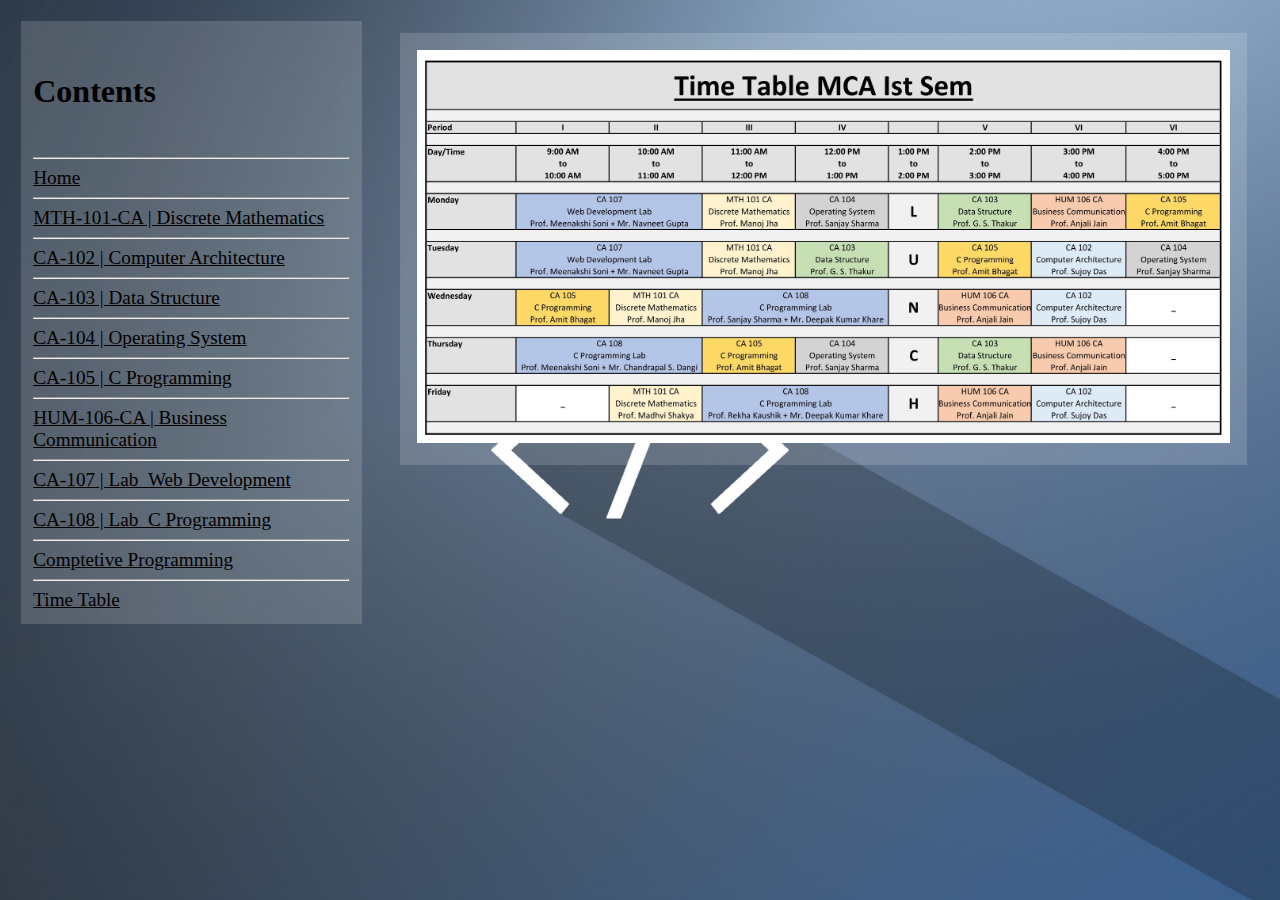
<file: MCA Students/Time Table.html>
<!DOCTYPE html>
<html lang="en">
<head>
    <meta charset="UTF-8">
    <meta http-equiv="X-UA-Compatible" content="IE=edge">
    <meta name="viewport" content="width=device-width, initial-scale=1.0">
    <title>Time Table</title>
    <link rel="stylesheet" href="Home Layout.css">
</head>
<body class="wallpaper">
    <div id="left_pannel">
        <br>
        <h1>Contents</h1>
        <br>
        <hr>
        <a href="index.html">Home</a>
        <hr>
        <a href="MTH-101-CA.html">MTH-101-CA | Discrete Mathematics</a>
        <hr>
        <a href="CA-102.html">CA-102 | Computer Architecture</a>
        <hr>
        <a href="CA-103.html">CA-103 | Data Structure</a>
        <hr>
        <a href="CA-104.html">CA-104 | Operating System</a>
        <hr>
        <a href="CA-105.html">CA-105 | C Programming</a>
        <hr>
        <a href="HUM-106-CA.html">HUM-106-CA | Business Communication</a>
        <hr>
        <a href="CA-107-Lab.html">CA-107 | Lab_Web Development</a>
        <hr>
        <a href="CA-108-Lab.html">CA-108 | Lab_C Programming</a>
        <hr>
        <a href="Comptetive Programming.html">Comptetive Programming</a>
        <hr>
        <a href="Time Table.html">Time Table</a>
    </div>

    <div id="right_pannel">
        <div  id="box">
            <a target="_blank" href="Time Table.jpeg">
                <img src="Time Table.jpeg" width="100%">
            </a>
        </div>
    </div>
</body>
</html>
</file>
<file: MCA Students/Home Layout.css>
body.wallpaper{
    background-image: url("background.jpg");
    background-repeat: no-repeat;
    background-position: center;
    background-attachment: fixed;
    background-size: cover;
}
#left_pannel{
    background-color: rgba(255, 255, 255, 0.157);
    height: 100%;
    width: 25%;
    padding: 1%;
    margin: 1%;
    float: left;
}
#right_pannel{
    height: 100%;
    width: 67%;
    padding: 1%;
    margin: 1%;
    float: right;
}
#box{
    background-color: rgba(255, 255, 255, 0.157);
    height: 50%;
    padding: 2%;

}
a{
    font-size: 120%;
    font-weight: 500;
    color: black;
}
a:hover{
    text-decoration: none;
}
</file>
